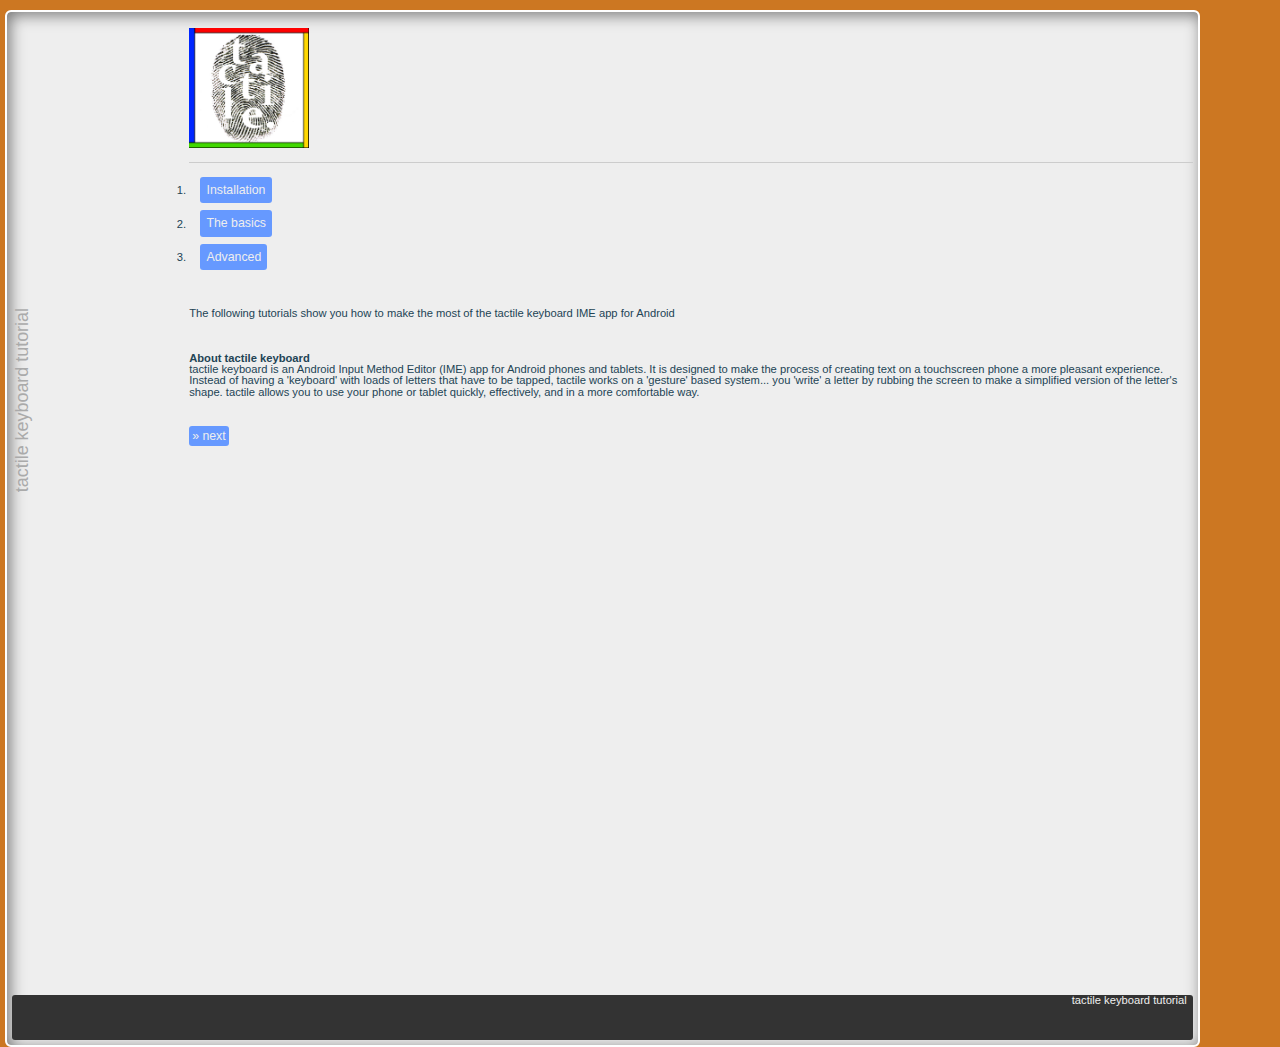
<file: index.html>
<!doctype html>

<!--[if lt IE 7 ]> <html class="ie ie6 ie-lt10 ie-lt9 ie-lt8 ie-lt7 no-js" lang="en"> <![endif]-->
<!--[if IE 7 ]>    <html class="ie ie7 ie-lt10 ie-lt9 ie-lt8 no-js" lang="en"> <![endif]-->
<!--[if IE 8 ]>    <html class="ie ie8 ie-lt10 ie-lt9 no-js" lang="en"> <![endif]-->
<!--[if IE 9 ]>    <html class="ie ie9 ie-lt10 no-js" lang="en"> <![endif]-->
<!--[if gt IE 9]><!--><html class="no-js" lang="en"><!--<![endif]-->
<!-- the "no-js" class is for Modernizr. --> 

<head id="www-sitename-com" data-template-set="html5-reset">

	<meta charset="utf-8">
	
	<!-- Always force latest IE rendering engine (even in intranet) & Chrome Frame -->
	<meta http-equiv="X-UA-Compatible" content="IE=edge,chrome=1">
	
	<title></title>
	
	<meta name="title" content="tactile keyboard tutorial" />
	<meta name="description" content="A tutorial that shows you how to use the tactile keyboard app for Android" />
	<meta name="author" content="nscrybe.com" />
	<!-- Google will often use this as its description of your page/site. Make it good. -->
	
	<meta name="google-site-verification" content="" />
	<!-- Speaking of Google, don't forget to set your site up: http://google.com/webmasters -->
	
	<meta name="author" content="nscrybe" />
	<meta name="Copyright" content="nscrybe 2013" />
	
	<!--  Mobile Viewport Fix
	http://j.mp/mobileviewport & http://davidbcalhoun.com/2010/viewport-metatag
	device-width : Occupy full width of the screen in its current orientation
	initial-scale = 1.0 retains dimensions instead of zooming out if page height > device height
	maximum-scale = 1.0 retains dimensions instead of zooming in if page width < device width
	-->
	<!-- Uncomment to use; use thoughtfully!
	<meta name="viewport" content="width=device-width, initial-scale=1.0" />
	-->

	<!-- Iconifier might be helpful for generating favicons and touch icons: http://iconifier.net -->
	<link rel="shortcut icon" href="_/img/favicon.ico" />
	<!-- This is the traditional favicon.
		 - size: 16x16 or 32x32
		 - transparency is OK -->
		 
	
	<!-- concatenate and minify for production -->
	<link rel="stylesheet" href="_/css/reset.css" />
	<link rel="stylesheet" href="_/css/style.css" />
	
	<!-- This is an un-minified, complete version of Modernizr. 
		 Before you move to production, you should generate a custom build that only has the detects you need. -->
	<script src="_/js/modernizr-2.6.2.dev.js"></script>
	
	<!-- Application-specific meta tags -->
	<!-- Windows 8 -->
	<meta name="application-name" content="" /> 
	<meta name="msapplication-TileColor" content="" /> 
	<meta name="msapplication-TileImage" content="" />
	<!-- Twitter -->
	<meta name="twitter:card" content="">
	<meta name="twitter:site" content="">
	<meta name="twitter:title" content="">
	<meta name="twitter:description" content="">
	<meta name="twitter:url" content="">
	<!-- Facebook -->
	<meta property="og:title" content="" />
	<meta property="og:description" content="" />
	<meta property="og:url" content="" />
	<meta property="og:image" content="" />

</head>

<body>
	<header>
		<nav>
		    <a href="index.html"><img alt="back to start" src="_/img/thumbprint.png" id="logo" height="120" width="120" /></a>
            <hr />
			<ol>
				<li><a class="nava" href="install1.html">Installation</a></li>
				<li><a class="nava"  href="basics1.html">The basics</a></li>
				<li><a class="nava"  href="advanced1.html">Advanced</a></li>
			</ol>
		</nav>
	</header>
	
	<article>
		
		<h1>tactile keyboard tutorial</h1>
		
		<p>The following tutorials show you how to make the most of the tactile keyboard IME app for Android </p>
		
		<h2>About tactile keyboard</h2>
		
		<p>tactile keyboard is an Android Input Method Editor (IME) app for Android phones and tablets.
        It is designed to make the process of creating text on a touchscreen phone a more pleasant experience.
        Instead of having a 'keyboard' with loads of letters that have to be tapped, tactile works on
        a 'gesture' based system... you 'write' a letter by rubbing the screen to make a simplified version of the letter's shape.
        tactile allows you to use your phone or tablet quickly, effectively, and in a more comfortable way.</p>
	    <div class="controls">
     <!--   <a href="" class="controlbtn">&laquo; back</a>-->
       <!-- <a href="" class="controlbtn">home</a>-->
        <a href="install1.html" class="controlbtn">&raquo; next</a>
    </div>
	</article>

	

	
	<footer>
		
		<p>tactile keyboard tutorial &nbsp;</p>
		
	</footer>


<!-- Prompt IE 6 users to install Chrome Frame. Remove this if you support IE 6.
		 http://chromium.org/developers/how-tos/chrome-frame-getting-started -->
<!--[if lt IE 7]><p class=chromeframe>Your browser is <em>ancient!</em> <a href="http://browsehappy.com/">Upgrade to a different browser</a> or <a href="http://www.google.com/chromeframe/?redirect=true">install Google Chrome Frame</a> to experience this site.</p><![endif]-->

<!-- Grab Google CDN's jQuery. fall back to local if necessary -->
<script src="//ajax.googleapis.com/ajax/libs/jquery/1.9.1/jquery.min.js"></script>
<script>window.jQuery || document.write("<script src='_/js/jquery-1.9.1.min.js'>\x3C/script>")</script>

<!-- this is where we put our custom functions -->
<!-- don't forget to concatenate and minify if needed -->
<script src="_/js/functions.js"></script>

<!-- Asynchronous google analytics; this is the official snippet.
	 Replace UA-XXXXXX-XX with your site's ID and uncomment to enable.
	 
<script>

  var _gaq = _gaq || [];
  _gaq.push(['_setAccount', 'UA-XXXXXX-XX']);
  _gaq.push(['_trackPageview']);

  (function() {
    var ga = document.createElement('script'); ga.type = 'text/javascript'; ga.async = true;
    ga.src = ('https:' == document.location.protocol ? 'https://ssl' : 'http://www') + '.google-analytics.com/ga.js';
    var s = document.getElementsByTagName('script')[0]; s.parentNode.insertBefore(ga, s);
  })();

</script>
-->
  
</body>
</html>
</file>
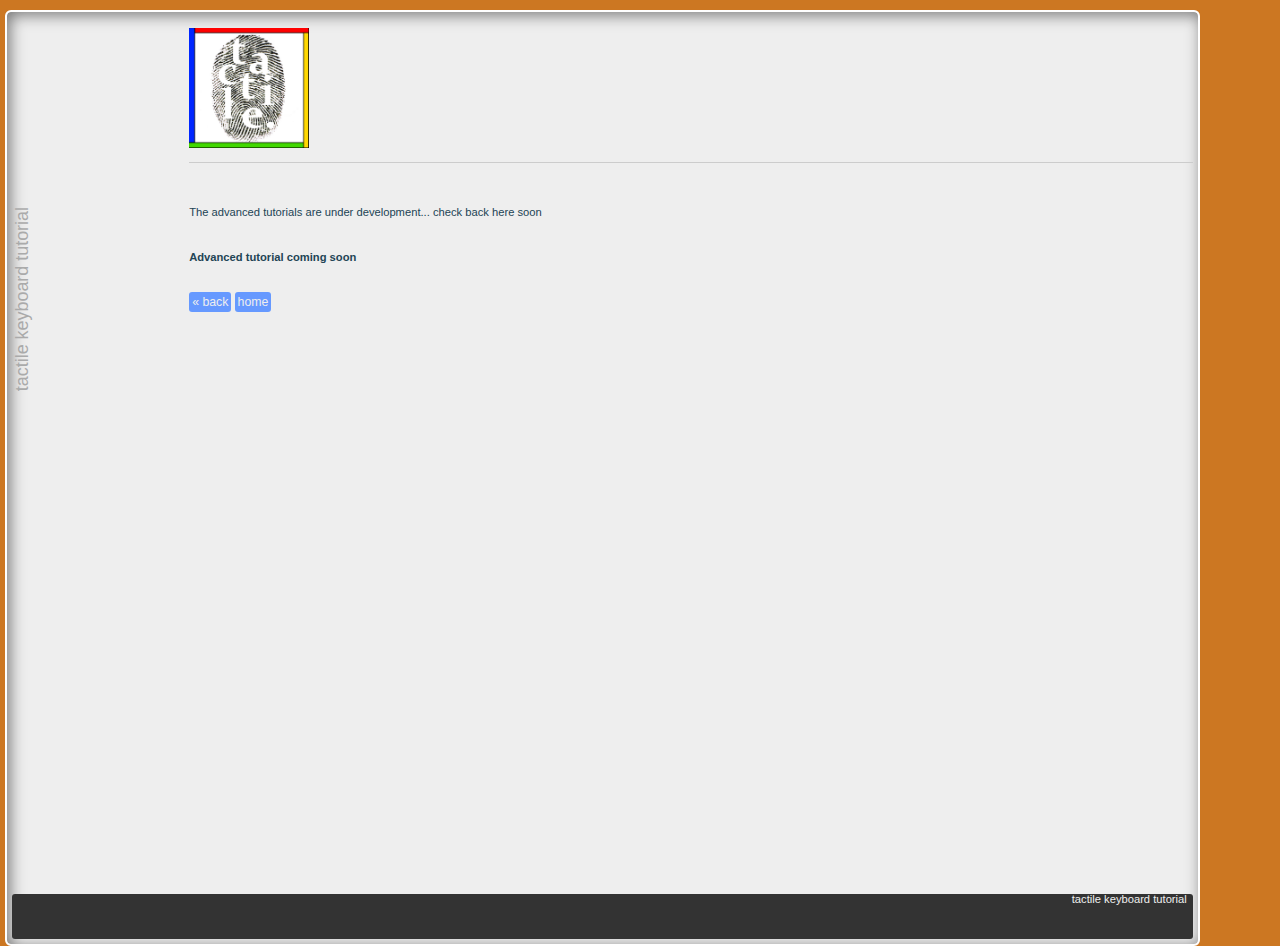
<file: advanced1.html>
<!doctype html>

<!--[if lt IE 7 ]> <html class="ie ie6 ie-lt10 ie-lt9 ie-lt8 ie-lt7 no-js" lang="en"> <![endif]-->
<!--[if IE 7 ]>    <html class="ie ie7 ie-lt10 ie-lt9 ie-lt8 no-js" lang="en"> <![endif]-->
<!--[if IE 8 ]>    <html class="ie ie8 ie-lt10 ie-lt9 no-js" lang="en"> <![endif]-->
<!--[if IE 9 ]>    <html class="ie ie9 ie-lt10 no-js" lang="en"> <![endif]-->
<!--[if gt IE 9]><!--><html class="no-js" lang="en"><!--<![endif]-->
<!-- the "no-js" class is for Modernizr. --> 

<head id="www-sitename-com" data-template-set="html5-reset">

	<meta charset="utf-8">
	
	<!-- Always force latest IE rendering engine (even in intranet) & Chrome Frame -->
	<meta http-equiv="X-UA-Compatible" content="IE=edge,chrome=1">
	
	<title></title>
	
	<meta name="title" content="tactile keyboard tutorial" />
	<meta name="description" content="A tutorial that shows you how to use the tactile keyboard app for Android" />
	<meta name="author" content="nscrybe.com" />
	<!-- Google will often use this as its description of your page/site. Make it good. -->
	
	<meta name="google-site-verification" content="" />
	<!-- Speaking of Google, don't forget to set your site up: http://google.com/webmasters -->
	
	<meta name="author" content="nscrybe" />
	<meta name="Copyright" content="nscrybe 2013" />
	
	<!--  Mobile Viewport Fix
	http://j.mp/mobileviewport & http://davidbcalhoun.com/2010/viewport-metatag
	device-width : Occupy full width of the screen in its current orientation
	initial-scale = 1.0 retains dimensions instead of zooming out if page height > device height
	maximum-scale = 1.0 retains dimensions instead of zooming in if page width < device width
	-->
	<!-- Uncomment to use; use thoughtfully!
	<meta name="viewport" content="width=device-width, initial-scale=1.0" />
	-->

	<!-- Iconifier might be helpful for generating favicons and touch icons: http://iconifier.net -->
	<link rel="shortcut icon" href="_/img/favicon.ico" />
	<!-- This is the traditional favicon.
		 - size: 16x16 or 32x32
		 - transparency is OK -->
		 
	
	<!-- concatenate and minify for production -->
	<link rel="stylesheet" href="_/css/reset.css" />
	<link rel="stylesheet" href="_/css/style.css" />
	
	<!-- This is an un-minified, complete version of Modernizr. 
		 Before you move to production, you should generate a custom build that only has the detects you need. -->
	<script src="_/js/modernizr-2.6.2.dev.js"></script>
	
	<!-- Application-specific meta tags -->
	<!-- Windows 8 -->
	<meta name="application-name" content="" /> 
	<meta name="msapplication-TileColor" content="" /> 
	<meta name="msapplication-TileImage" content="" />
	<!-- Twitter -->
	<meta name="twitter:card" content="">
	<meta name="twitter:site" content="">
	<meta name="twitter:title" content="">
	<meta name="twitter:description" content="">
	<meta name="twitter:url" content="">
	<!-- Facebook -->
	<meta property="og:title" content="" />
	<meta property="og:description" content="" />
	<meta property="og:url" content="" />
	<meta property="og:image" content="" />

</head>

<body>
	<header>
		<nav>
		    <a href="index.html"><img alt="back to start" src="_/img/thumbprint.png" id="logo" height="120" width="120" /></a>
            <hr />
            <!--
			<ol>
				<li><a class="nava" href="install1.html">Installation</a></li>
				<li><a class="nava"  href="basics1.html">The basics</a></li>
				<li><a class="nava"  href="advanced1.html">Advanced</a></li>
			</ol>
            -->
		</nav>
	</header>
	
	<article>
		
		<h1>tactile keyboard tutorial</h1>
		
		<p>The advanced tutorials are under development... check back here soon </p>
		
		<h2>Advanced tutorial coming soon</h2>

        <p></p>
		


                    
	    <div class="controls">
       <a href="basics3.html" class="controlbtn">&laquo; back</a>
       <a href="index.html" class="controlbtn">home</a>
        <!--<a href="advanced2.html" class="controlbtn">&raquo; next</a>-->
    </div>
	</article>

	

	
	<footer>
		
		<p>tactile keyboard tutorial &nbsp;</p>
		
	</footer>


<!-- Prompt IE 6 users to install Chrome Frame. Remove this if you support IE 6.
		 http://chromium.org/developers/how-tos/chrome-frame-getting-started -->
<!--[if lt IE 7]><p class=chromeframe>Your browser is <em>ancient!</em> <a href="http://browsehappy.com/">Upgrade to a different browser</a> or <a href="http://www.google.com/chromeframe/?redirect=true">install Google Chrome Frame</a> to experience this site.</p><![endif]-->

<!-- Grab Google CDN's jQuery. fall back to local if necessary -->
<script src="//ajax.googleapis.com/ajax/libs/jquery/1.9.1/jquery.min.js"></script>
<script>window.jQuery || document.write("<script src='_/js/jquery-1.9.1.min.js'>\x3C/script>")</script>

<!-- this is where we put our custom functions -->
<!-- don't forget to concatenate and minify if needed -->
<script src="_/js/functions.js"></script>

<!-- Asynchronous google analytics; this is the official snippet.
	 Replace UA-XXXXXX-XX with your site's ID and uncomment to enable.
	 
<script>

  var _gaq = _gaq || [];
  _gaq.push(['_setAccount', 'UA-XXXXXX-XX']);
  _gaq.push(['_trackPageview']);

  (function() {
    var ga = document.createElement('script'); ga.type = 'text/javascript'; ga.async = true;
    ga.src = ('https:' == document.location.protocol ? 'https://ssl' : 'http://www') + '.google-analytics.com/ga.js';
    var s = document.getElementsByTagName('script')[0]; s.parentNode.insertBefore(ga, s);
  })();

</script>
-->
  
</body>
</html>
</file>
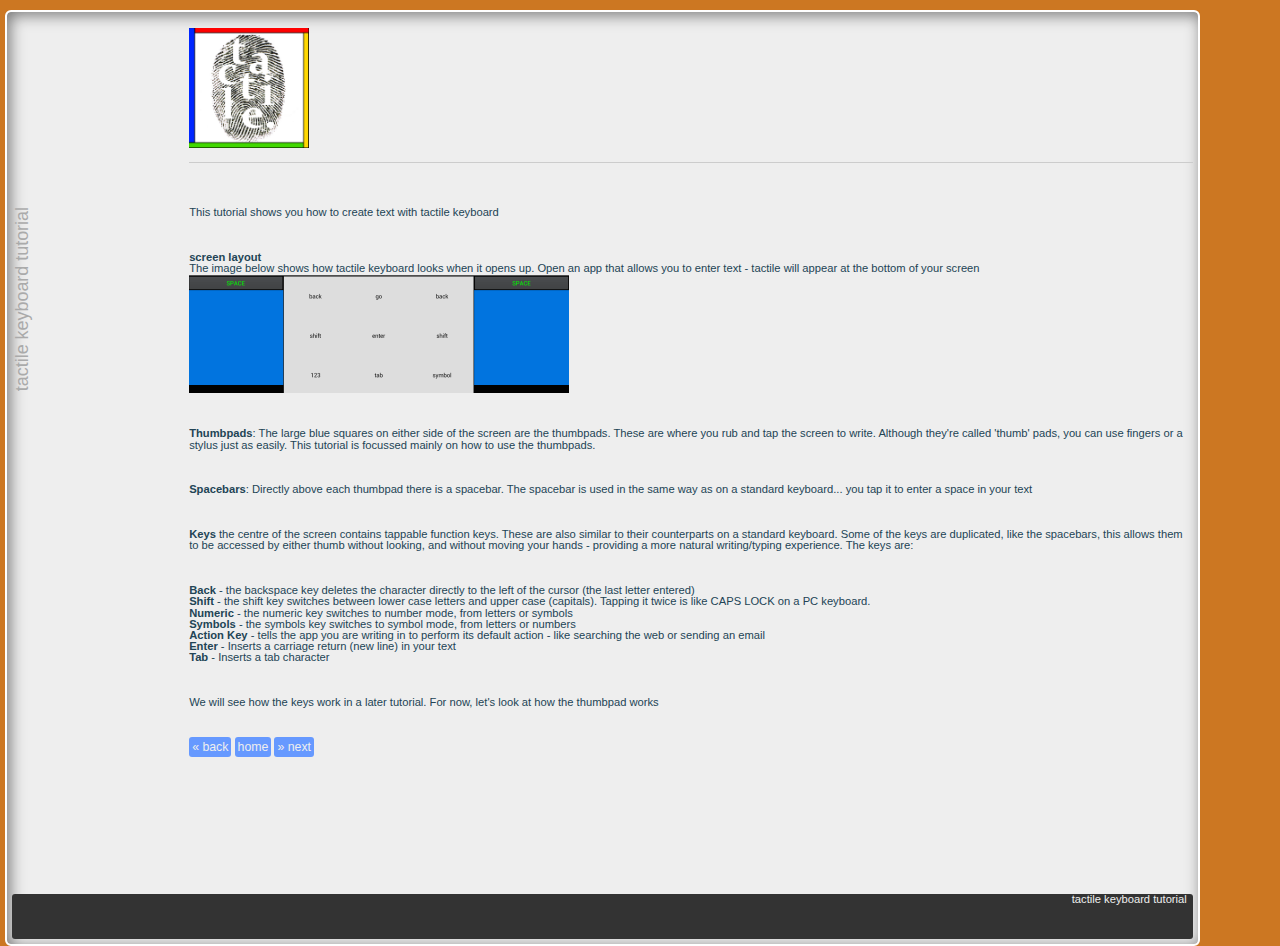
<file: basics1.html>
<!doctype html>

<!--[if lt IE 7 ]> <html class="ie ie6 ie-lt10 ie-lt9 ie-lt8 ie-lt7 no-js" lang="en"> <![endif]-->
<!--[if IE 7 ]>    <html class="ie ie7 ie-lt10 ie-lt9 ie-lt8 no-js" lang="en"> <![endif]-->
<!--[if IE 8 ]>    <html class="ie ie8 ie-lt10 ie-lt9 no-js" lang="en"> <![endif]-->
<!--[if IE 9 ]>    <html class="ie ie9 ie-lt10 no-js" lang="en"> <![endif]-->
<!--[if gt IE 9]><!--><html class="no-js" lang="en"><!--<![endif]-->
<!-- the "no-js" class is for Modernizr. --> 

<head id="www-sitename-com" data-template-set="html5-reset">

	<meta charset="utf-8">
	
	<!-- Always force latest IE rendering engine (even in intranet) & Chrome Frame -->
	<meta http-equiv="X-UA-Compatible" content="IE=edge,chrome=1">
	
	<title></title>
	
	<meta name="title" content="tactile keyboard tutorial" />
	<meta name="description" content="A tutorial that shows you how to use the tactile keyboard app for Android" />
	<meta name="author" content="nscrybe.com" />
	<!-- Google will often use this as its description of your page/site. Make it good. -->
	
	<meta name="google-site-verification" content="" />
	<!-- Speaking of Google, don't forget to set your site up: http://google.com/webmasters -->
	
	<meta name="author" content="nscrybe" />
	<meta name="Copyright" content="nscrybe 2013" />
	
	<!--  Mobile Viewport Fix
	http://j.mp/mobileviewport & http://davidbcalhoun.com/2010/viewport-metatag
	device-width : Occupy full width of the screen in its current orientation
	initial-scale = 1.0 retains dimensions instead of zooming out if page height > device height
	maximum-scale = 1.0 retains dimensions instead of zooming in if page width < device width
	-->
	<!-- Uncomment to use; use thoughtfully!
	<meta name="viewport" content="width=device-width, initial-scale=1.0" />
	-->

	<!-- Iconifier might be helpful for generating favicons and touch icons: http://iconifier.net -->
	<link rel="shortcut icon" href="_/img/favicon.ico" />
	<!-- This is the traditional favicon.
		 - size: 16x16 or 32x32
		 - transparency is OK -->
		 
	
	<!-- concatenate and minify for production -->
	<link rel="stylesheet" href="_/css/reset.css" />
	<link rel="stylesheet" href="_/css/style.css" />
	
	<!-- This is an un-minified, complete version of Modernizr. 
		 Before you move to production, you should generate a custom build that only has the detects you need. -->
	<script src="_/js/modernizr-2.6.2.dev.js"></script>
	
	<!-- Application-specific meta tags -->
	<!-- Windows 8 -->
	<meta name="application-name" content="" /> 
	<meta name="msapplication-TileColor" content="" /> 
	<meta name="msapplication-TileImage" content="" />
	<!-- Twitter -->
	<meta name="twitter:card" content="">
	<meta name="twitter:site" content="">
	<meta name="twitter:title" content="">
	<meta name="twitter:description" content="">
	<meta name="twitter:url" content="">
	<!-- Facebook -->
	<meta property="og:title" content="" />
	<meta property="og:description" content="" />
	<meta property="og:url" content="" />
	<meta property="og:image" content="" />

</head>

<body>
	<header>
		<nav>
		    <a href="index.html"><img alt="back to start" src="_/img/thumbprint.png" id="logo" height="120" width="120" /></a>
            <hr />
            <!--
			<ol>
				<li><a class="nava" href="install1.html">Installation</a></li>
				<li><a class="nava"  href="basics1.html">The basics</a></li>
				<li><a class="nava"  href="advanced1.html">Advanced</a></li>
			</ol>
            -->
		</nav>
	</header>
	
	<article>
		
		<h1>tactile keyboard tutorial</h1>
		
		<p>This tutorial shows you how to create text with tactile keyboard</p>
		
		<h2>screen layout</h2>
		


        <p>The image below shows how tactile keyboard looks when it opens up. Open an app that allows you to enter text - tactile will appear at the bottom of your screen
            <br />
            <img src="_/img/layout.png" alt="tactile keyboard layout" width="380" height="118" />
        </p>

                <p><span class="strong">Thumbpads</span>: The large blue squares on either side of the screen are the thumbpads.
                These are where you rub and tap the screen to write. Although they're called 'thumb' pads, you can use fingers or a stylus 
                just as easily. This tutorial is focussed mainly on how to use the thumbpads.</p>

        <p><span class="strong">Spacebars</span>: Directly above each thumbpad there is a spacebar. The spacebar is used in the same way as
        on a standard keyboard... you tap it to enter a space in your text</p>

        <p><span class="strong">Keys</span> the centre of the screen contains tappable function keys. These are also similar to their 
        counterparts on a standard keyboard. Some of the keys are duplicated, like the spacebars, this allows them to be accessed by either thumb
        without looking, and without moving your hands - providing a more natural writing/typing experience. The keys are:<br />
        <ul class="inp">
            <li><span class="strong">Back</span> - the backspace key deletes the character directly to the left of the cursor (the last letter entered)</li>
            <li><span class="strong">Shift</span> - the shift key switches between lower case letters and upper case (capitals). Tapping it twice is like CAPS LOCK
                on a PC keyboard.   </li>
            <li><span class="strong">Numeric</span> - the numeric key switches to number mode, from letters or symbols</li>
            <li><span class="strong">Symbols</span> - the symbols key switches to symbol mode, from letters or numbers</li>
            <li><span class="strong">Action Key</span> - tells the app you are writing in to perform its default action - like searching the web or sending an email</li>
            <li><span class="strong">Enter</span> - Inserts a carriage return (new line) in your text</li>
            <li><span class="strong">Tab</span> - Inserts a tab character</li>
        </ul>
        </p>

        <p>We will see how the keys work in a later tutorial. For now, let's look at how the thumbpad works</p>



                        


	    <div class="controls">
       <a href="install2.html" class="controlbtn">&laquo; back</a>
       <a href="index.html" class="controlbtn">home</a>
        <a href="basics2.html" class="controlbtn">&raquo; next</a>
    </div>
	</article>

	

	
	<footer>
		
		<p>tactile keyboard tutorial &nbsp;</p>
		
	</footer>


<!-- Prompt IE 6 users to install Chrome Frame. Remove this if you support IE 6.
		 http://chromium.org/developers/how-tos/chrome-frame-getting-started -->
<!--[if lt IE 7]><p class=chromeframe>Your browser is <em>ancient!</em> <a href="http://browsehappy.com/">Upgrade to a different browser</a> or <a href="http://www.google.com/chromeframe/?redirect=true">install Google Chrome Frame</a> to experience this site.</p><![endif]-->

<!-- Grab Google CDN's jQuery. fall back to local if necessary -->
<script src="//ajax.googleapis.com/ajax/libs/jquery/1.9.1/jquery.min.js"></script>
<script>window.jQuery || document.write("<script src='_/js/jquery-1.9.1.min.js'>\x3C/script>")</script>

<!-- this is where we put our custom functions -->
<!-- don't forget to concatenate and minify if needed -->
<script src="_/js/functions.js"></script>

<!-- Asynchronous google analytics; this is the official snippet.
	 Replace UA-XXXXXX-XX with your site's ID and uncomment to enable.
	 
<script>

  var _gaq = _gaq || [];
  _gaq.push(['_setAccount', 'UA-XXXXXX-XX']);
  _gaq.push(['_trackPageview']);

  (function() {
    var ga = document.createElement('script'); ga.type = 'text/javascript'; ga.async = true;
    ga.src = ('https:' == document.location.protocol ? 'https://ssl' : 'http://www') + '.google-analytics.com/ga.js';
    var s = document.getElementsByTagName('script')[0]; s.parentNode.insertBefore(ga, s);
  })();

</script>
-->
  
</body>
</html>
</file>
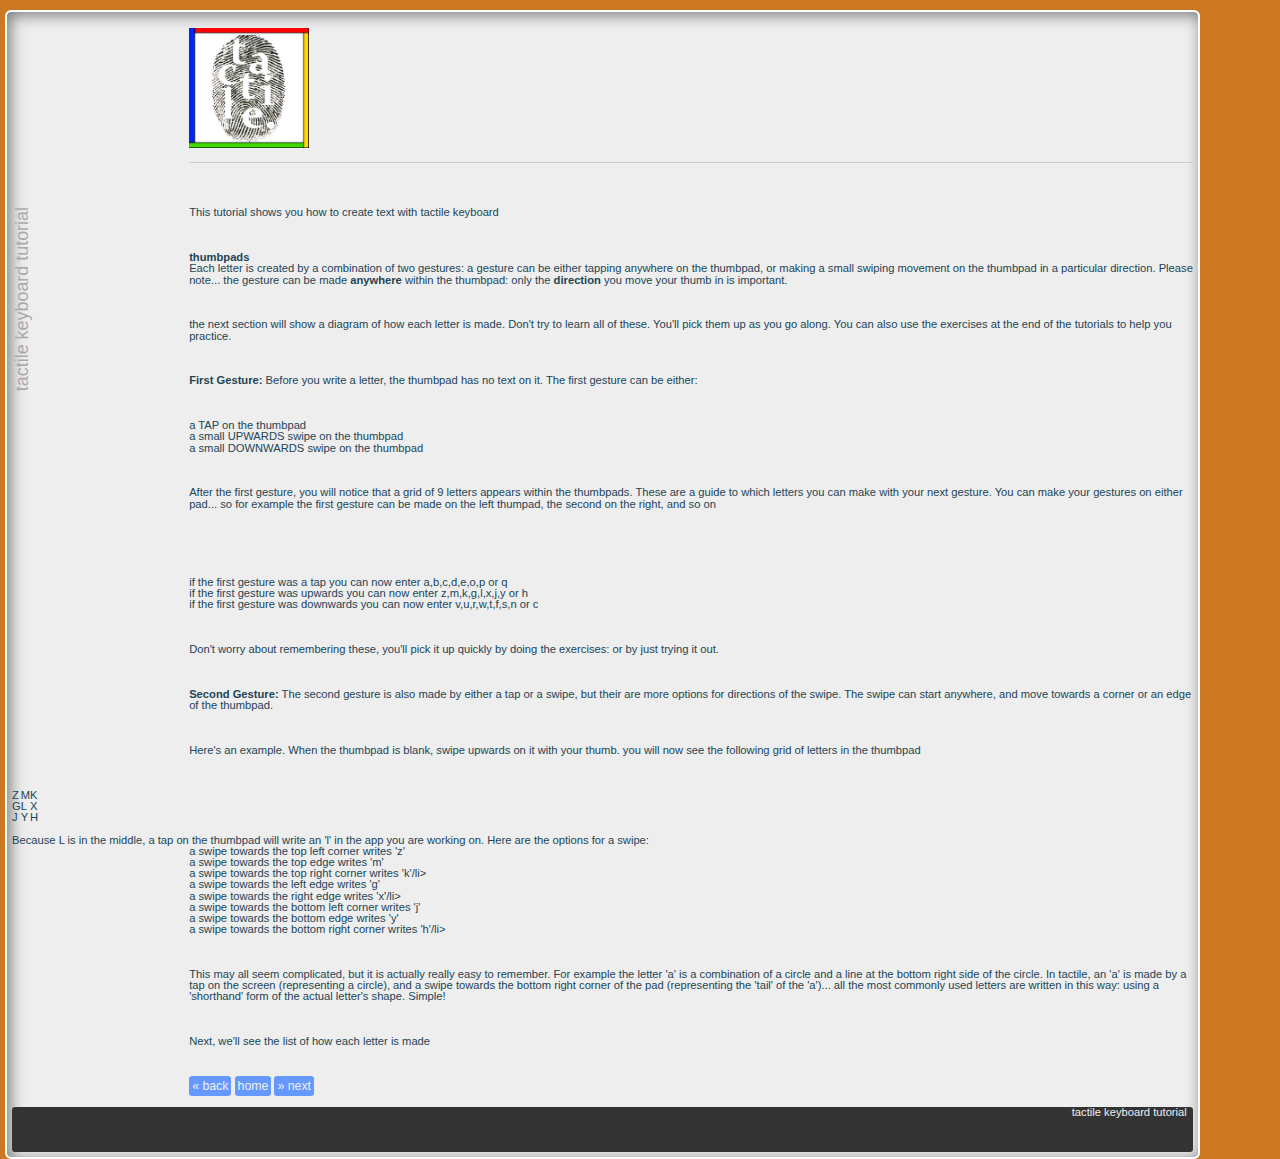
<file: basics2.html>
<!doctype html>

<!--[if lt IE 7 ]> <html class="ie ie6 ie-lt10 ie-lt9 ie-lt8 ie-lt7 no-js" lang="en"> <![endif]-->
<!--[if IE 7 ]>    <html class="ie ie7 ie-lt10 ie-lt9 ie-lt8 no-js" lang="en"> <![endif]-->
<!--[if IE 8 ]>    <html class="ie ie8 ie-lt10 ie-lt9 no-js" lang="en"> <![endif]-->
<!--[if IE 9 ]>    <html class="ie ie9 ie-lt10 no-js" lang="en"> <![endif]-->
<!--[if gt IE 9]><!--><html class="no-js" lang="en"><!--<![endif]-->
<!-- the "no-js" class is for Modernizr. --> 

<head id="www-sitename-com" data-template-set="html5-reset">

	<meta charset="utf-8">
	
	<!-- Always force latest IE rendering engine (even in intranet) & Chrome Frame -->
	<meta http-equiv="X-UA-Compatible" content="IE=edge,chrome=1">
	
	<title></title>
	
	<meta name="title" content="tactile keyboard tutorial" />
	<meta name="description" content="A tutorial that shows you how to use the tactile keyboard app for Android" />
	<meta name="author" content="nscrybe.com" />
	<!-- Google will often use this as its description of your page/site. Make it good. -->
	
	<meta name="google-site-verification" content="" />
	<!-- Speaking of Google, don't forget to set your site up: http://google.com/webmasters -->
	
	<meta name="author" content="nscrybe" />
	<meta name="Copyright" content="nscrybe 2013" />
	
	<!--  Mobile Viewport Fix
	http://j.mp/mobileviewport & http://davidbcalhoun.com/2010/viewport-metatag
	device-width : Occupy full width of the screen in its current orientation
	initial-scale = 1.0 retains dimensions instead of zooming out if page height > device height
	maximum-scale = 1.0 retains dimensions instead of zooming in if page width < device width
	-->
	<!-- Uncomment to use; use thoughtfully!
	<meta name="viewport" content="width=device-width, initial-scale=1.0" />
	-->

	<!-- Iconifier might be helpful for generating favicons and touch icons: http://iconifier.net -->
	<link rel="shortcut icon" href="_/img/favicon.ico" />
	<!-- This is the traditional favicon.
		 - size: 16x16 or 32x32
		 - transparency is OK -->
		 
	
	<!-- concatenate and minify for production -->
	<link rel="stylesheet" href="_/css/reset.css" />
	<link rel="stylesheet" href="_/css/style.css" />
	
	<!-- This is an un-minified, complete version of Modernizr. 
		 Before you move to production, you should generate a custom build that only has the detects you need. -->
	<script src="_/js/modernizr-2.6.2.dev.js"></script>
	
	<!-- Application-specific meta tags -->
	<!-- Windows 8 -->
	<meta name="application-name" content="" /> 
	<meta name="msapplication-TileColor" content="" /> 
	<meta name="msapplication-TileImage" content="" />
	<!-- Twitter -->
	<meta name="twitter:card" content="">
	<meta name="twitter:site" content="">
	<meta name="twitter:title" content="">
	<meta name="twitter:description" content="">
	<meta name="twitter:url" content="">
	<!-- Facebook -->
	<meta property="og:title" content="" />
	<meta property="og:description" content="" />
	<meta property="og:url" content="" />
	<meta property="og:image" content="" />

</head>

<body>
	<header>
		<nav>
		    <a href="index.html"><img alt="back to start" src="_/img/thumbprint.png" id="logo" height="120" width="120" /></a>
            <hr />
            <!--
			<ol>
				<li><a class="nava" href="install1.html">Installation</a></li>
				<li><a class="nava"  href="basics1.html">The basics</a></li>
				<li><a class="nava"  href="advanced1.html">Advanced</a></li>
			</ol>
            -->
		</nav>
	</header>
	
	<article>
		
		<h1>tactile keyboard tutorial</h1>
		
		<p>This tutorial shows you how to create text with tactile keyboard</p>
		
		<h2>thumbpads</h2>
		


        <p>Each letter is created by a combination of two gestures: a gesture can be either tapping anywhere on the thumbpad,
            or making a small swiping movement  on the thumbpad in a particular direction. Please note... the gesture can be made <span class="strong">
        anywhere </span> within the thumbpad: only the <span class="strong">direction</span> you move your thumb in is important.
        </p>

                <p>the next section will show a diagram of how each letter is made. Don't try to learn all of these. You'll pick them up as you go along.
                    You can also use the exercises at the end of the tutorials to help you practice.</p>

        <p><span class="strong">First Gesture:</span> Before you write a letter, the thumbpad has no text on it. The first gesture can be either:
                <ul class="inp">
                    <li>a TAP on the thumbpad</li>
                    <li>a small UPWARDS swipe on the thumbpad</li>
                    <li>a small DOWNWARDS swipe on the thumbpad</li>
                </ul>
             </p>

        <p>After the first gesture, you will notice that a grid of 9 letters appears within the thumbpads. These are a guide to which letters you can 
        make with your next gesture. You can make your gestures on either pad... so for example the first gesture can be made on the left thumpad, the second on the right, and so on </p>

        <p><ul class="inp">
                <li>if the first gesture was a tap you can now enter a,b,c,d,e,o,p or q</li>
                <li>if the first gesture was upwards you can now enter z,m,k,g,l,x,j,y or h</li>
                <li>if the first gesture was downwards you can now enter v,u,r,w,t,f,s,n or c</li>
            </ul>
        </p> 

        <p>Don't worry about remembering these, you'll pick it up quickly by doing the exercises: or by just trying it out.</p>

        <p><span class="strong">Second Gesture:</span> The second gesture is also made by either a tap or a swipe, but their
          are more options for directions of the swipe. The swipe can start anywhere, and move towards a corner or an edge of the thumbpad.</p>

        <p>Here's an example. When the thumbpad is blank, swipe upwards on it with your thumb. you will now see the following 
        grid of letters in the thumbpad<br />
                <table>
                    <tr><td>Z</td><td>M</td><td>K</td></tr>
                    <tr><td>G</td><td>L</td><td>X</td></tr>
                    <tr><td>J</td><td>Y</td><td>H</td></tr>
                </table>
            <br />
            Because L is in the middle, a tap on the thumbpad will write an 'l' in the app you are working on. Here are the options for a swipe:
            <ul class="inp">
                <li>a swipe towards the top left corner writes 'z' </li>
                <li>a swipe towards the top edge writes 'm'</li>
                <li>a swipe towards the top right corner writes 'k'/li>
                <li>a swipe towards the left edge writes 'g'</li>
                <li>a swipe towards the right edge writes 'x'/li>
                <li>a swipe towards the bottom left corner writes 'j' </li>
                <li>a swipe towards the bottom edge writes 'y'</li>
                <li>a swipe towards the bottom right corner writes 'h'/li>
            </ul>
        </p>

        <p>This may all seem complicated, but it is actually really easy to remember. For example the letter 'a' is a combination
        of a circle and a line at the bottom right side of the circle. In tactile, an 'a' is made by a tap on the screen (representing a circle), and
        a swipe towards the bottom right corner of the pad (representing the 'tail' of the 'a')... all the most commonly used letters are written in this way:
            using a 'shorthand' form of the actual letter's shape. Simple!  </p>

        <p>Next, we'll see the list of how each letter is made</p>



                        


	    <div class="controls">
       <a href="basics1.html" class="controlbtn">&laquo; back</a>
       <a href="index.html" class="controlbtn">home</a>
        <a href="basics3.html" class="controlbtn">&raquo; next</a>
    </div>
	</article>

	

	
	<footer>
		
		<p>tactile keyboard tutorial &nbsp;</p>
		
	</footer>


<!-- Prompt IE 6 users to install Chrome Frame. Remove this if you support IE 6.
		 http://chromium.org/developers/how-tos/chrome-frame-getting-started -->
<!--[if lt IE 7]><p class=chromeframe>Your browser is <em>ancient!</em> <a href="http://browsehappy.com/">Upgrade to a different browser</a> or <a href="http://www.google.com/chromeframe/?redirect=true">install Google Chrome Frame</a> to experience this site.</p><![endif]-->

<!-- Grab Google CDN's jQuery. fall back to local if necessary -->
<script src="//ajax.googleapis.com/ajax/libs/jquery/1.9.1/jquery.min.js"></script>
<script>window.jQuery || document.write("<script src='_/js/jquery-1.9.1.min.js'>\x3C/script>")</script>

<!-- this is where we put our custom functions -->
<!-- don't forget to concatenate and minify if needed -->
<script src="_/js/functions.js"></script>

<!-- Asynchronous google analytics; this is the official snippet.
	 Replace UA-XXXXXX-XX with your site's ID and uncomment to enable.
	 
<script>

  var _gaq = _gaq || [];
  _gaq.push(['_setAccount', 'UA-XXXXXX-XX']);
  _gaq.push(['_trackPageview']);

  (function() {
    var ga = document.createElement('script'); ga.type = 'text/javascript'; ga.async = true;
    ga.src = ('https:' == document.location.protocol ? 'https://ssl' : 'http://www') + '.google-analytics.com/ga.js';
    var s = document.getElementsByTagName('script')[0]; s.parentNode.insertBefore(ga, s);
  })();

</script>
-->
  
</body>
</html>
</file>
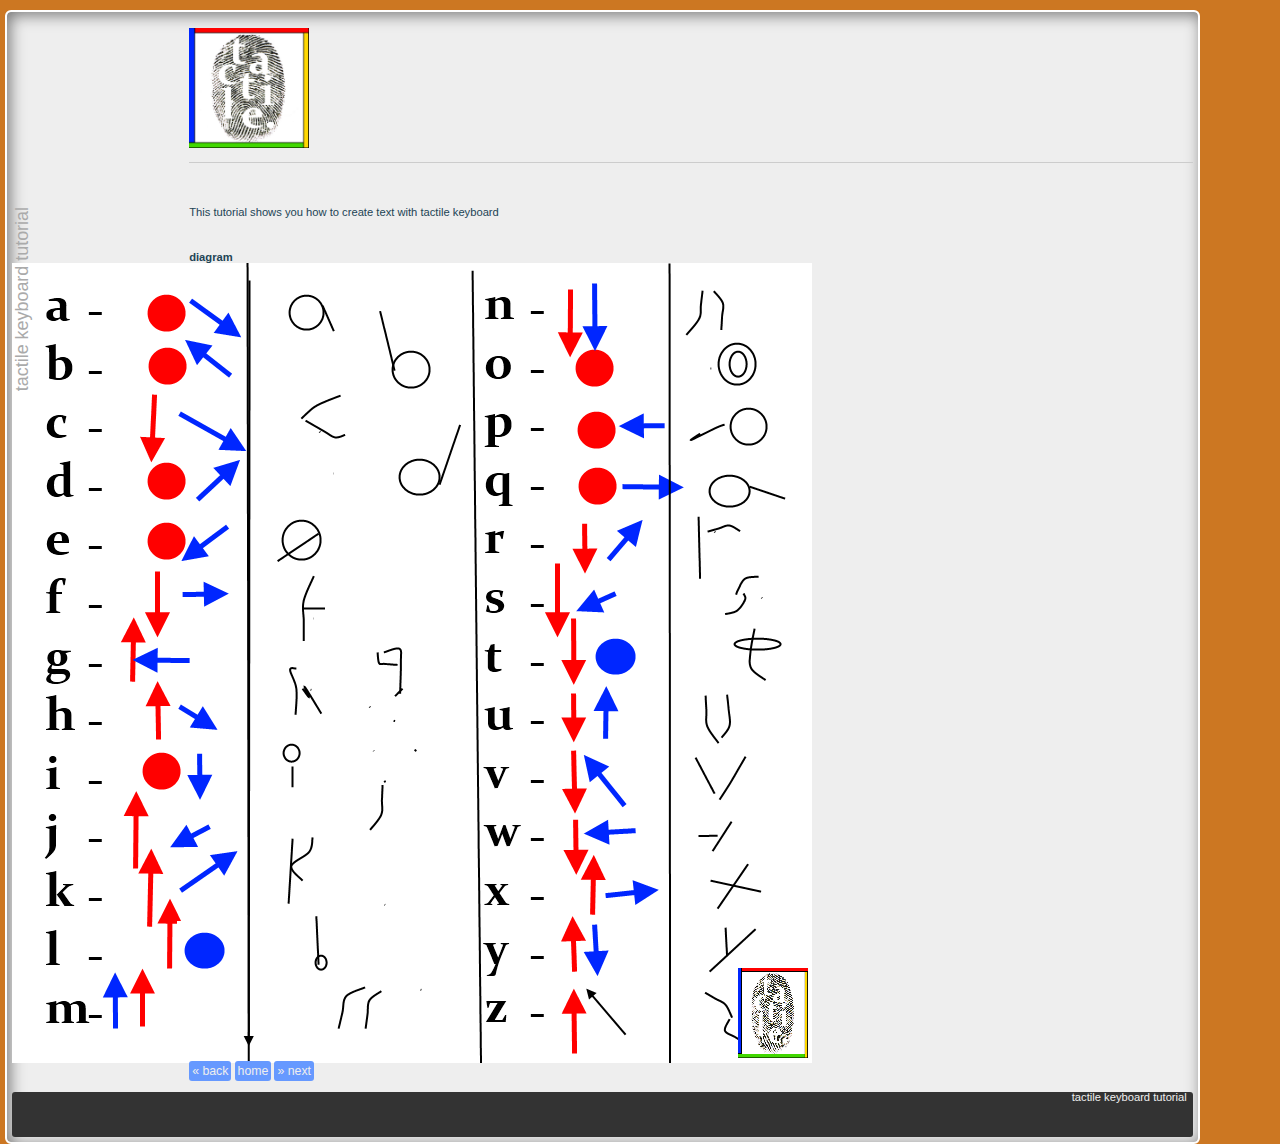
<file: basics3.html>
<!doctype html>

<!--[if lt IE 7 ]> <html class="ie ie6 ie-lt10 ie-lt9 ie-lt8 ie-lt7 no-js" lang="en"> <![endif]-->
<!--[if IE 7 ]>    <html class="ie ie7 ie-lt10 ie-lt9 ie-lt8 no-js" lang="en"> <![endif]-->
<!--[if IE 8 ]>    <html class="ie ie8 ie-lt10 ie-lt9 no-js" lang="en"> <![endif]-->
<!--[if IE 9 ]>    <html class="ie ie9 ie-lt10 no-js" lang="en"> <![endif]-->
<!--[if gt IE 9]><!--><html class="no-js" lang="en"><!--<![endif]-->
<!-- the "no-js" class is for Modernizr. --> 

<head id="www-sitename-com" data-template-set="html5-reset">

	<meta charset="utf-8">
	
	<!-- Always force latest IE rendering engine (even in intranet) & Chrome Frame -->
	<meta http-equiv="X-UA-Compatible" content="IE=edge,chrome=1">
	
	<title></title>
	
	<meta name="title" content="tactile keyboard tutorial" />
	<meta name="description" content="A tutorial that shows you how to use the tactile keyboard app for Android" />
	<meta name="author" content="nscrybe.com" />
	<!-- Google will often use this as its description of your page/site. Make it good. -->
	
	<meta name="google-site-verification" content="" />
	<!-- Speaking of Google, don't forget to set your site up: http://google.com/webmasters -->
	
	<meta name="author" content="nscrybe" />
	<meta name="Copyright" content="nscrybe 2013" />
	
	<!--  Mobile Viewport Fix
	http://j.mp/mobileviewport & http://davidbcalhoun.com/2010/viewport-metatag
	device-width : Occupy full width of the screen in its current orientation
	initial-scale = 1.0 retains dimensions instead of zooming out if page height > device height
	maximum-scale = 1.0 retains dimensions instead of zooming in if page width < device width
	-->
	<!-- Uncomment to use; use thoughtfully!
	<meta name="viewport" content="width=device-width, initial-scale=1.0" />
	-->

	<!-- Iconifier might be helpful for generating favicons and touch icons: http://iconifier.net -->
	<link rel="shortcut icon" href="_/img/favicon.ico" />
	<!-- This is the traditional favicon.
		 - size: 16x16 or 32x32
		 - transparency is OK -->
		 
	
	<!-- concatenate and minify for production -->
	<link rel="stylesheet" href="_/css/reset.css" />
	<link rel="stylesheet" href="_/css/style.css" />
	
	<!-- This is an un-minified, complete version of Modernizr. 
		 Before you move to production, you should generate a custom build that only has the detects you need. -->
	<script src="_/js/modernizr-2.6.2.dev.js"></script>
	
	<!-- Application-specific meta tags -->
	<!-- Windows 8 -->
	<meta name="application-name" content="" /> 
	<meta name="msapplication-TileColor" content="" /> 
	<meta name="msapplication-TileImage" content="" />
	<!-- Twitter -->
	<meta name="twitter:card" content="">
	<meta name="twitter:site" content="">
	<meta name="twitter:title" content="">
	<meta name="twitter:description" content="">
	<meta name="twitter:url" content="">
	<!-- Facebook -->
	<meta property="og:title" content="" />
	<meta property="og:description" content="" />
	<meta property="og:url" content="" />
	<meta property="og:image" content="" />

</head>

<body>
	<header>
		<nav>
		    <a href="index.html"><img alt="back to start" src="_/img/thumbprint.png" id="logo" height="120" width="120" /></a>
            <hr />
            <!--
			<ol>
				<li><a class="nava" href="install1.html">Installation</a></li>
				<li><a class="nava"  href="basics1.html">The basics</a></li>
				<li><a class="nava"  href="advanced1.html">Advanced</a></li>
			</ol>
            -->
		</nav>
	</header>
	
	<article>
		
		<h1>tactile keyboard tutorial</h1>
		
		<p>This tutorial shows you how to create text with tactile keyboard</p>
		
		<h2>diagram</h2>
		


<img src="_/img/letterstactile.png" alt="tactile keyboard usage diagram" /> 



                        


	    <div class="controls">
       <a href="basics2.html" class="controlbtn">&laquo; back</a>
       <a href="index.html" class="controlbtn">home</a>
        <a href="advanced1.html" class="controlbtn">&raquo; next</a>
    </div>
	</article>

	

	
	<footer>
		
		<p>tactile keyboard tutorial &nbsp;</p>
		
	</footer>


<!-- Prompt IE 6 users to install Chrome Frame. Remove this if you support IE 6.
		 http://chromium.org/developers/how-tos/chrome-frame-getting-started -->
<!--[if lt IE 7]><p class=chromeframe>Your browser is <em>ancient!</em> <a href="http://browsehappy.com/">Upgrade to a different browser</a> or <a href="http://www.google.com/chromeframe/?redirect=true">install Google Chrome Frame</a> to experience this site.</p><![endif]-->

<!-- Grab Google CDN's jQuery. fall back to local if necessary -->
<script src="//ajax.googleapis.com/ajax/libs/jquery/1.9.1/jquery.min.js"></script>
<script>window.jQuery || document.write("<script src='_/js/jquery-1.9.1.min.js'>\x3C/script>")</script>

<!-- this is where we put our custom functions -->
<!-- don't forget to concatenate and minify if needed -->
<script src="_/js/functions.js"></script>

<!-- Asynchronous google analytics; this is the official snippet.
	 Replace UA-XXXXXX-XX with your site's ID and uncomment to enable.
	 
<script>

  var _gaq = _gaq || [];
  _gaq.push(['_setAccount', 'UA-XXXXXX-XX']);
  _gaq.push(['_trackPageview']);

  (function() {
    var ga = document.createElement('script'); ga.type = 'text/javascript'; ga.async = true;
    ga.src = ('https:' == document.location.protocol ? 'https://ssl' : 'http://www') + '.google-analytics.com/ga.js';
    var s = document.getElementsByTagName('script')[0]; s.parentNode.insertBefore(ga, s);
  })();

</script>
-->
  
</body>
</html>
</file>
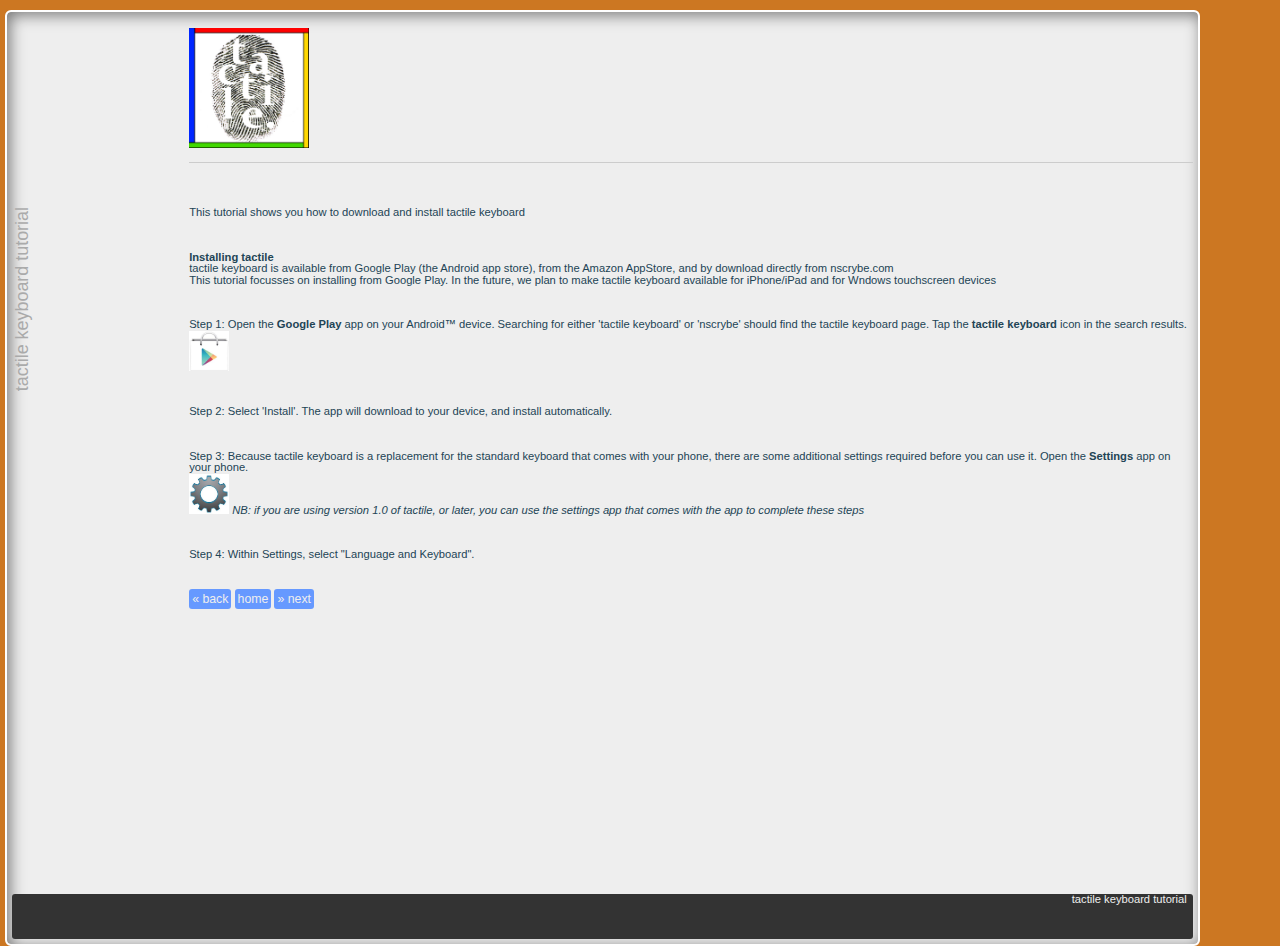
<file: install1.html>
<!doctype html>

<!--[if lt IE 7 ]> <html class="ie ie6 ie-lt10 ie-lt9 ie-lt8 ie-lt7 no-js" lang="en"> <![endif]-->
<!--[if IE 7 ]>    <html class="ie ie7 ie-lt10 ie-lt9 ie-lt8 no-js" lang="en"> <![endif]-->
<!--[if IE 8 ]>    <html class="ie ie8 ie-lt10 ie-lt9 no-js" lang="en"> <![endif]-->
<!--[if IE 9 ]>    <html class="ie ie9 ie-lt10 no-js" lang="en"> <![endif]-->
<!--[if gt IE 9]><!--><html class="no-js" lang="en"><!--<![endif]-->
<!-- the "no-js" class is for Modernizr. --> 

<head id="www-sitename-com" data-template-set="html5-reset">

	<meta charset="utf-8">
	
	<!-- Always force latest IE rendering engine (even in intranet) & Chrome Frame -->
	<meta http-equiv="X-UA-Compatible" content="IE=edge,chrome=1">
	
	<title></title>
	
	<meta name="title" content="tactile keyboard tutorial" />
	<meta name="description" content="A tutorial that shows you how to use the tactile keyboard app for Android" />
	<meta name="author" content="nscrybe.com" />
	<!-- Google will often use this as its description of your page/site. Make it good. -->
	
	<meta name="google-site-verification" content="" />
	<!-- Speaking of Google, don't forget to set your site up: http://google.com/webmasters -->
	
	<meta name="author" content="nscrybe" />
	<meta name="Copyright" content="nscrybe 2013" />
	
	<!--  Mobile Viewport Fix
	http://j.mp/mobileviewport & http://davidbcalhoun.com/2010/viewport-metatag
	device-width : Occupy full width of the screen in its current orientation
	initial-scale = 1.0 retains dimensions instead of zooming out if page height > device height
	maximum-scale = 1.0 retains dimensions instead of zooming in if page width < device width
	-->
	<!-- Uncomment to use; use thoughtfully!
	<meta name="viewport" content="width=device-width, initial-scale=1.0" />
	-->

	<!-- Iconifier might be helpful for generating favicons and touch icons: http://iconifier.net -->
	<link rel="shortcut icon" href="_/img/favicon.ico" />
	<!-- This is the traditional favicon.
		 - size: 16x16 or 32x32
		 - transparency is OK -->
		 
	
	<!-- concatenate and minify for production -->
	<link rel="stylesheet" href="_/css/reset.css" />
	<link rel="stylesheet" href="_/css/style.css" />
	
	<!-- This is an un-minified, complete version of Modernizr. 
		 Before you move to production, you should generate a custom build that only has the detects you need. -->
	<script src="_/js/modernizr-2.6.2.dev.js"></script>
	
	<!-- Application-specific meta tags -->
	<!-- Windows 8 -->
	<meta name="application-name" content="" /> 
	<meta name="msapplication-TileColor" content="" /> 
	<meta name="msapplication-TileImage" content="" />
	<!-- Twitter -->
	<meta name="twitter:card" content="">
	<meta name="twitter:site" content="">
	<meta name="twitter:title" content="">
	<meta name="twitter:description" content="">
	<meta name="twitter:url" content="">
	<!-- Facebook -->
	<meta property="og:title" content="" />
	<meta property="og:description" content="" />
	<meta property="og:url" content="" />
	<meta property="og:image" content="" />

</head>

<body>
	<header>
		<nav>
		    <a href="index.html"><img alt="back to start" src="_/img/thumbprint.png" id="logo" height="120" width="120" /></a>
            <hr />
            <!--
			<ol>
				<li><a class="nava" href="install1.html">Installation</a></li>
				<li><a class="nava"  href="basics1.html">The basics</a></li>
				<li><a class="nava"  href="advanced1.html">Advanced</a></li>
			</ol>
            -->
		</nav>
	</header>
	
	<article>
		
		<h1>tactile keyboard tutorial</h1>
		
		<p>This tutorial shows you how to download and install tactile keyboard</p>
		
		<h2>Installing tactile</h2>
		
		<p>tactile keyboard is available from Google Play (the Android app store), from the Amazon AppStore, and by download directly from
        nscrybe.com<br/>This tutorial focusses on installing from Google Play. In the future, we plan to make tactile keyboard available for
            iPhone/iPad and for Wndows touchscreen devices</p>

        <p>Step 1: Open the <span class="strong">Google Play</span> app on your Android&trade; device. Searching for either 'tactile keyboard' or 'nscrybe' should find
        the tactile keyboard page. Tap the <span class="strong">tactile keyboard</span> icon in the search results. <br />
        <img src="_/img/gp.jpg" height="40" width="40" /></p>

                <p>Step 2: Select 'Install'. The app will download to your device, and install automatically.</p>

                        <p>Step 3: Because tactile keyboard is a replacement for the standard keyboard that comes with your phone, there are
                            some additional settings required before you can use it. Open the <span class="strong">Settings</span> app on your phone. 
                            <br /> <img src="_/img/settings.jpg" height="40" width="40" />
                        
                        <i>NB: if you are using version 1.0 of tactile, or later, you can use the settings app that comes with the app to complete these steps</i></p>
                    
                        <p>Step 4: Within Settings, select "Language and Keyboard". </p>


	    <div class="controls">
       <a href="index.html" class="controlbtn">&laquo; back</a>
       <a href="index.html" class="controlbtn">home</a>
        <a href="install2.html" class="controlbtn">&raquo; next</a>
    </div>
	</article>

	

	
	<footer>
		
		<p>tactile keyboard tutorial &nbsp;</p>
		
	</footer>


<!-- Prompt IE 6 users to install Chrome Frame. Remove this if you support IE 6.
		 http://chromium.org/developers/how-tos/chrome-frame-getting-started -->
<!--[if lt IE 7]><p class=chromeframe>Your browser is <em>ancient!</em> <a href="http://browsehappy.com/">Upgrade to a different browser</a> or <a href="http://www.google.com/chromeframe/?redirect=true">install Google Chrome Frame</a> to experience this site.</p><![endif]-->

<!-- Grab Google CDN's jQuery. fall back to local if necessary -->
<script src="//ajax.googleapis.com/ajax/libs/jquery/1.9.1/jquery.min.js"></script>
<script>window.jQuery || document.write("<script src='_/js/jquery-1.9.1.min.js'>\x3C/script>")</script>

<!-- this is where we put our custom functions -->
<!-- don't forget to concatenate and minify if needed -->
<script src="_/js/functions.js"></script>

<!-- Asynchronous google analytics; this is the official snippet.
	 Replace UA-XXXXXX-XX with your site's ID and uncomment to enable.
	 
<script>

  var _gaq = _gaq || [];
  _gaq.push(['_setAccount', 'UA-XXXXXX-XX']);
  _gaq.push(['_trackPageview']);

  (function() {
    var ga = document.createElement('script'); ga.type = 'text/javascript'; ga.async = true;
    ga.src = ('https:' == document.location.protocol ? 'https://ssl' : 'http://www') + '.google-analytics.com/ga.js';
    var s = document.getElementsByTagName('script')[0]; s.parentNode.insertBefore(ga, s);
  })();

</script>
-->
  
</body>
</html>
</file>
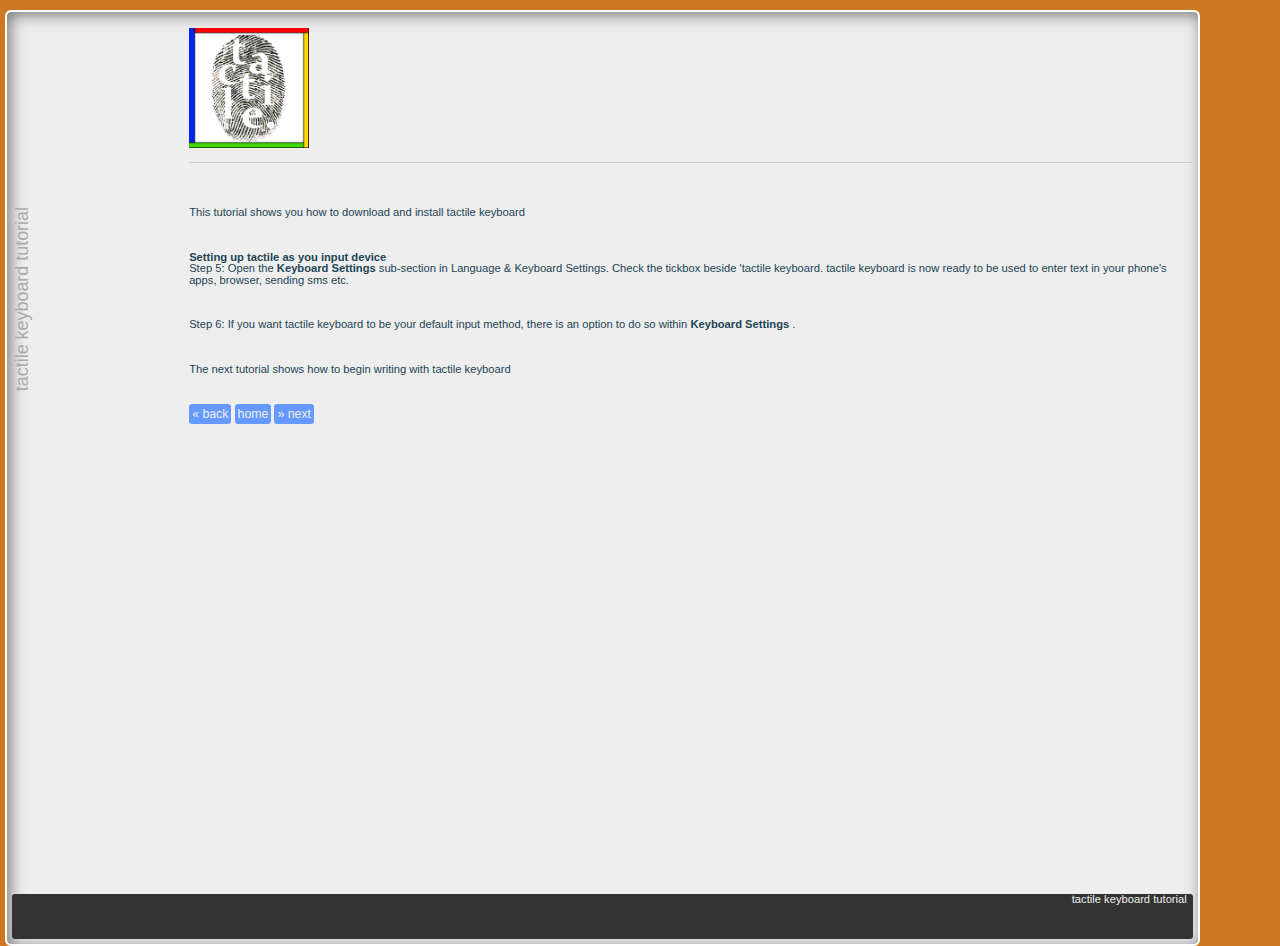
<file: install2.html>
<!doctype html>

<!--[if lt IE 7 ]> <html class="ie ie6 ie-lt10 ie-lt9 ie-lt8 ie-lt7 no-js" lang="en"> <![endif]-->
<!--[if IE 7 ]>    <html class="ie ie7 ie-lt10 ie-lt9 ie-lt8 no-js" lang="en"> <![endif]-->
<!--[if IE 8 ]>    <html class="ie ie8 ie-lt10 ie-lt9 no-js" lang="en"> <![endif]-->
<!--[if IE 9 ]>    <html class="ie ie9 ie-lt10 no-js" lang="en"> <![endif]-->
<!--[if gt IE 9]><!--><html class="no-js" lang="en"><!--<![endif]-->
<!-- the "no-js" class is for Modernizr. --> 

<head id="www-sitename-com" data-template-set="html5-reset">

	<meta charset="utf-8">
	
	<!-- Always force latest IE rendering engine (even in intranet) & Chrome Frame -->
	<meta http-equiv="X-UA-Compatible" content="IE=edge,chrome=1">
	
	<title></title>
	
	<meta name="title" content="tactile keyboard tutorial" />
	<meta name="description" content="A tutorial that shows you how to use the tactile keyboard app for Android" />
	<meta name="author" content="nscrybe.com" />
	<!-- Google will often use this as its description of your page/site. Make it good. -->
	
	<meta name="google-site-verification" content="" />
	<!-- Speaking of Google, don't forget to set your site up: http://google.com/webmasters -->
	
	<meta name="author" content="nscrybe" />
	<meta name="Copyright" content="nscrybe 2013" />
	
	<!--  Mobile Viewport Fix
	http://j.mp/mobileviewport & http://davidbcalhoun.com/2010/viewport-metatag
	device-width : Occupy full width of the screen in its current orientation
	initial-scale = 1.0 retains dimensions instead of zooming out if page height > device height
	maximum-scale = 1.0 retains dimensions instead of zooming in if page width < device width
	-->
	<!-- Uncomment to use; use thoughtfully!
	<meta name="viewport" content="width=device-width, initial-scale=1.0" />
	-->

	<!-- Iconifier might be helpful for generating favicons and touch icons: http://iconifier.net -->
	<link rel="shortcut icon" href="_/img/favicon.ico" />
	<!-- This is the traditional favicon.
		 - size: 16x16 or 32x32
		 - transparency is OK -->
		 
	
	<!-- concatenate and minify for production -->
	<link rel="stylesheet" href="_/css/reset.css" />
	<link rel="stylesheet" href="_/css/style.css" />
	
	<!-- This is an un-minified, complete version of Modernizr. 
		 Before you move to production, you should generate a custom build that only has the detects you need. -->
	<script src="_/js/modernizr-2.6.2.dev.js"></script>
	
	<!-- Application-specific meta tags -->
	<!-- Windows 8 -->
	<meta name="application-name" content="" /> 
	<meta name="msapplication-TileColor" content="" /> 
	<meta name="msapplication-TileImage" content="" />
	<!-- Twitter -->
	<meta name="twitter:card" content="">
	<meta name="twitter:site" content="">
	<meta name="twitter:title" content="">
	<meta name="twitter:description" content="">
	<meta name="twitter:url" content="">
	<!-- Facebook -->
	<meta property="og:title" content="" />
	<meta property="og:description" content="" />
	<meta property="og:url" content="" />
	<meta property="og:image" content="" />

</head>

<body>
	<header>
		<nav>
		    <a href="index.html"><img alt="back to start" src="_/img/thumbprint.png" id="logo" height="120" width="120" /></a>
            <hr />
            <!--
			<ol>
				<li><a class="nava" href="install1.html">Installation</a></li>
				<li><a class="nava"  href="basics1.html">The basics</a></li>
				<li><a class="nava"  href="advanced1.html">Advanced</a></li>
			</ol>
            -->
		</nav>
	</header>
	
	<article>
		
		<h1>tactile keyboard tutorial</h1>
		
		<p>This tutorial shows you how to download and install tactile keyboard</p>
		
		<h2>Setting up tactile as you input device</h2>
		


        <p>Step 5: Open the <span class="strong">Keyboard Settings</span> sub-section in Language &amp; Keyboard Settings. Check the tickbox beside 'tactile keyboard.
            tactile keyboard is now ready to be used to enter text in your phone's apps, browser, sending sms etc.<br />
        </p>

                <p>Step 6: If you want tactile keyboard to be your default input method, there is an option to do so within <span class="strong">Keyboard Settings</span> .</p>

        <p>The next tutorial shows how to begin writing with tactile keyboard</p>

                        


	    <div class="controls">
       <a href="install1.html" class="controlbtn">&laquo; back</a>
       <a href="index.html" class="controlbtn">home</a>
        <a href="basics1.html" class="controlbtn">&raquo; next</a>
    </div>
	</article>

	

	
	<footer>
		
		<p>tactile keyboard tutorial &nbsp;</p>
		
	</footer>


<!-- Prompt IE 6 users to install Chrome Frame. Remove this if you support IE 6.
		 http://chromium.org/developers/how-tos/chrome-frame-getting-started -->
<!--[if lt IE 7]><p class=chromeframe>Your browser is <em>ancient!</em> <a href="http://browsehappy.com/">Upgrade to a different browser</a> or <a href="http://www.google.com/chromeframe/?redirect=true">install Google Chrome Frame</a> to experience this site.</p><![endif]-->

<!-- Grab Google CDN's jQuery. fall back to local if necessary -->
<script src="//ajax.googleapis.com/ajax/libs/jquery/1.9.1/jquery.min.js"></script>
<script>window.jQuery || document.write("<script src='_/js/jquery-1.9.1.min.js'>\x3C/script>")</script>

<!-- this is where we put our custom functions -->
<!-- don't forget to concatenate and minify if needed -->
<script src="_/js/functions.js"></script>

<!-- Asynchronous google analytics; this is the official snippet.
	 Replace UA-XXXXXX-XX with your site's ID and uncomment to enable.
	 
<script>

  var _gaq = _gaq || [];
  _gaq.push(['_setAccount', 'UA-XXXXXX-XX']);
  _gaq.push(['_trackPageview']);

  (function() {
    var ga = document.createElement('script'); ga.type = 'text/javascript'; ga.async = true;
    ga.src = ('https:' == document.location.protocol ? 'https://ssl' : 'http://www') + '.google-analytics.com/ga.js';
    var s = document.getElementsByTagName('script')[0]; s.parentNode.insertBefore(ga, s);
  })();

</script>
-->
  
</body>
</html>
</file>
<file: _/css/style.css>
/* Apply a natural box layout model to all elements: http://paulirish.com/2012/box-sizing-border-box-ftw/ */
* { -moz-box-sizing: border-box; -webkit-box-sizing: border-box; box-sizing: border-box; }

.chromeframe {position: absolute; top: 0;}

/* Ok, this is where the fun starts.
-------------------------------------------------------------------------------*/

/* A Linux- and Windows-friendly sans-serif font stack: http://prospects.mhurrell.co.uk/post/updating-the-helvetica-font-stack */
body {font: 13px Helmet, Freesans, sans-serif;}

/* Using local fonts? Check out Font Squirrel's webfont generator: http://www.fontsquirrel.com/tools/webfont-generator */

/* We like off-black for text. */
body, select, input, textarea {color: #111;}

a {color: #03f;}
a:hover {color: #69f;}

/* Custom text-selection colors (remove any text shadows: http://twitter.com/miketaylr/status/12228805301) */
::-moz-selection{background: #fcd700; color: #fff; text-shadow: none;}
::selection {background: #fcd700; color: #fff; text-shadow: none;} 

/*	j.mp/webkit-tap-highlight-color */
a:link {-webkit-tap-highlight-color: #fcd700;} 

ins {background-color: #fcd700; color: #000; text-decoration: none;}
mark {background-color: #fcd700; color: #000; font-style: italic; font-weight: bold;}

/* Mozilla dosen't style place holders by default */
input:-moz-placeholder { color:#a9a9a9; }
textarea:-moz-placeholder { color:#a9a9a9; }



/* Print styles!
-------------------------------------------------------------------------------*/
@media print {



}


/* Media queries!
-------------------------------------------------------------------------------*/

@media screen and (max-width: 480px) {
	
		
}

/*my styles
____________________________________________________________________________________*/

	html	{height: 100%; width: 100%; margin: 0 auto; padding: 10px 5pc 0 5px;
		 /* change the box model to exclude the padding from the calculation of 100% height (IE8+) */
		 -webkit-box-sizing: border-box;
		    -moz-box-sizing: border-box;
		         box-sizing: border-box;
		 background: #c72;}
	body	{position: relative; min-height: 100%; min-width: 95%; width: 100%;
          margin: 0 0 0; padding: 5px 5px 5px 5px;
		 border: 2px solid white;
		 -webkit-border-radius: 6px;
		    -moz-border-radius: 6px;
		         border-radius: 6px;
		 /* Safari 4 does not support an inset shadow */
		 -webkit-box-shadow:       3px 3px 15px rgba(0,0,0,.5);
		 /* Chrome 5 does, Safari 4 will ignore this declaration */
		 -webkit-box-shadow: inset 3px 3px 15px rgba(0,0,0,.5);
		    -moz-box-shadow: inset 3px 3px 15px rgba(0,0,0,.5);
		         box-shadow: inset 3px 3px 15px rgba(0,0,0,.5);
		 font: 0.7em/1em "Helvetica Neue", Arial, Helvetica, sans-serif;
		 color: #245;
		 background-color: #eee;}
	
	h1	{position: absolute; padding: 0; white-space: nowrap;
		 font: 1.6em "Helvetica Neue" , Arial, Helvetica, sans-serif; text-transform: lowercase;
		 color: #aaa; text-align: right;
		 /* CSS transforms, available in Safari/Chrome, Firefox 3.5+, Opera 10.5+ */
		 -webkit-transform-origin: left top; -webkit-transform: rotate(270deg) translateX(-100%);
		    -moz-transform-origin: left top;    -moz-transform: rotate(270deg) translateX(-100%);
		      -o-transform-origin: left top;      -o-transform: rotate(270deg) translateX(-100%);
		 /* Internet Explorer 8 rotate */
		 filter: progid:DXImageTransform.Microsoft.BasicImage(rotation=3);}
	h1 sup	{vertical-align: top; font-size: 1.6em;}
	
	p	{margin: 0 0 0 0; padding: 0;}
	
	div		{display: inline;}
	div:target	{display: block;}
header, article, aside, footer, div.controls{
    
    display: block;
    width:  100%;
}
header,  aside, footer, div.controls, ul.inp{
    
    padding-left: 15%
}
article p, h2{
     padding-left: 15%
}
footer{
    
    background-color: #333;
    color: #efefef;
        border-color: #fff;
    border-width: 2px;
    		 -webkit-border-radius: 3px;
		    -moz-border-radius: 3px;
		         border-radius: 3px;
    text-align: right;
    margin-top: 15px;             
}
article{
    min-height: 60em;
}
header, p {
    padding-bottom: 3em;
}
nav{
    padding-top: 1em;
}

a.nava{
    font-size: 1.1em;
    color:  #eee;
    background-color: #69f;
    border-color: #000;
    border-width: 2px;
    		 -webkit-border-radius: 3px;
		    -moz-border-radius: 3px;
		         border-radius: 3px;
                 padding: 3px;
   text-decoration: none;
   padding: 0.5em;        
}

a.controlbtn{
    font-size: 1.1em;
    color:  #eee;
    background-color: #69f;
    border-color: #000;
    border-width: 2px;
    		 -webkit-border-radius: 3px;
		    -moz-border-radius: 3px;
		         border-radius: 3px;
                 padding: 3px;
   text-decoration: none;
           
}

nav ol li{
    
    padding: 1em;
}
span.strong{
    font-weight: bold;
}
</file>
